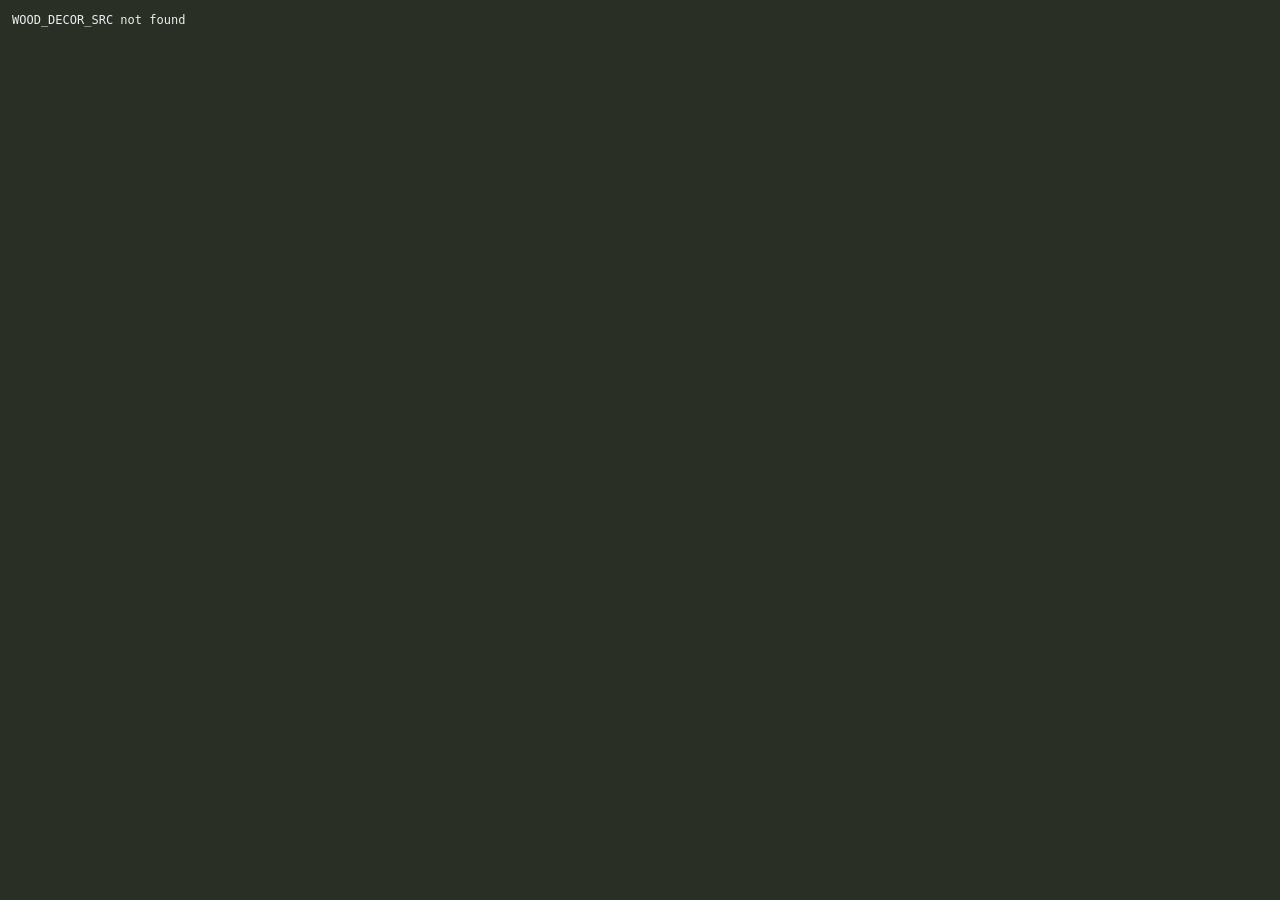
<file: wood_preview.html>
<!doctype html>
<meta charset="utf-8">
<title>wood sprites preview</title>
<style>
  body{background:#2a2f26;font:12px/1.4 monospace;color:#eee;margin:12px}
  h2{color:#ffd;border-bottom:1px solid #556;padding:4px 0;margin:14px 0 8px}
  .cell{display:inline-block;margin:5px;padding:4px;background:#1c201a;border-radius:4px;vertical-align:top;text-align:center}
  .sw{display:inline-block;vertical-align:bottom;position:relative;overflow:hidden;border:1px solid #000}
  .grass{background:#4d6b38}
  .dark{background:#202020}
  .lab{color:#9fd08a;margin-top:3px;white-space:nowrap}
</style>
<div id="out">loading js/main.js ...</div>
<script>
var MAXSHOW = 150; /* 显示上限（等比缩小，不影响实际精灵） */

/* ===== 预览页自带算法实现（与 main.js 中 _woodSpriteEdgeClean / _woodExtractSprites 逻辑保持同步） =====
   说明：不从 main.js 抓取源码 eval 执行——若 main.js 被篡改，eval 会执行任意恶意代码。
   此处只从 main.js 提取纯数据（base64 字符串）并用 JSON.parse 解析，代码逻辑全部内置。 */

/* 对应 main.js _woodSpriteEdgeClean：毛刺腐蚀 + 边缘羽化 + 边缘色去污染 */
function edgeClean(cv){
  var w=cv.width,h=cv.height,g=cv.getContext('2d');
  var im=g.getImageData(0,0,w,h),d=im.data;
  var a=new Uint8Array(w*h),na=new Uint8Array(w*h),i,x,y,dx,dy;
  for(i=0;i<w*h;i++) a[i]=d[i*4+3];
  for(y=0;y<h;y++)for(x=0;x<w;x++){
    i=y*w+x;
    if(!a[i]){na[i]=0;continue;}
    var op=0;
    for(dy=-1;dy<=1;dy++)for(dx=-1;dx<=1;dx++){
      var xx=x+dx,yy=y+dy;
      if(xx<0||yy<0||xx>=w||yy>=h) continue;
      if(a[yy*w+xx])op++;
    }
    if(op<4){na[i]=0;continue;}
    na[i]=op>=9?255:Math.round(255*op/9);
  }
  for(y=0;y<h;y++)for(x=0;x<w;x++){
    i=y*w+x;
    var j=i*4;
    if(!na[i]){d[j+3]=0;continue;}
    if(na[i]<255){
      var sr=0,sg2=0,sb=0,sn=0;
      for(var ry=-3;ry<=3;ry++)for(var rx=-3;rx<=3;rx++){
        var qx=x+rx,qy=y+ry;
        if(qx<0||qy<0||qx>=w||qy>=h)continue;
        var qi=qy*w+qx;
        if(na[qi]===255){var qj=qi*4;sr+=d[qj];sg2+=d[qj+1];sb+=d[qj+2];sn++;}
      }
      if(sn){
        var t=0.7;
        d[j]=Math.round(d[j]*(1-t)+(sr/sn)*t);
        d[j+1]=Math.round(d[j+1]*(1-t)+(sg2/sn)*t);
        d[j+2]=Math.round(d[j+2]*(1-t)+(sb/sn)*t);
      }
    }
    d[j+3]=na[i];
  }
  g.putImageData(im,0,0);
}

/* 对应 main.js _woodExtractSprites：连通域分析提取精灵（pools 参数化，不依赖全局） */
function extractSprites(img,type,pools){
  var N=img.naturalWidth||512, M=img.naturalHeight||N;
  if(!N||!M) return;
  var cv=document.createElement('canvas'); cv.width=N; cv.height=M;
  var g=cv.getContext('2d'); g.drawImage(img,0,0);
  var data=g.getImageData(0,0,N,M).data;
  var total=N*M, i;
  var mask=new Uint8Array(total);
  var transCnt=0;
  for(i=0;i<total;i++){ if(data[i*4+3]<48) transCnt++; }
  if(transCnt>total*0.05){
    for(i=0;i<total;i++) mask[i]=data[i*4+3]>=48?1:0;
  } else {
    var c1=[data[0],data[1],data[2]];
    var c2=[data[4],data[5],data[6]];
    var dC=Math.abs(c1[0]-c2[0])+Math.abs(c1[1]-c2[1])+Math.abs(c1[2]-c2[2]);
    if(dC>20){
      var TH=55;
      for(i=0;i<total;i++){
        var r=data[i*4],gn=data[i*4+1],b=data[i*4+2];
        var d1=Math.abs(r-c1[0])+Math.abs(gn-c1[1])+Math.abs(b-c1[2]);
        var d2=Math.abs(r-c2[0])+Math.abs(gn-c2[1])+Math.abs(b-c2[2]);
        mask[i]=(d1<TH||d2<TH)?0:1;
      }
    } else {
      for(i=0;i<total;i++){
        var lum=0.299*data[i*4]+0.587*data[i*4+1]+0.114*data[i*4+2];
        mask[i]=lum<190?1:0;
      }
    }
  }
  var visited=new Uint8Array(total);
  var labels=new Int32Array(total);
  var nextLabel=0;
  var comps=[];
  var stk=new Int32Array(total*2); var sp=0;
  var sx,sy,x,y,idx,count,minX,maxX,minY,maxY;
  for(sy=0;sy<M;sy++){
    for(sx=0;sx<N;sx++){
      var si=sy*N+sx;
      if(mask[si]===0||visited[si]) continue;
      var label=++nextLabel;
      minX=maxX=sx; minY=maxY=sy; count=0; sp=0;
      stk[sp++]=sx; stk[sp++]=sy; visited[si]=1;
      while(sp>0){
        y=stk[--sp]; x=stk[--sp]; idx=y*N+x;
        count++;
        if(x<minX)minX=x; if(x>maxX)maxX=x;
        if(y<minY)minY=y; if(y>maxY)maxY=y;
        labels[idx]=label;
        if(x>0&&!visited[idx-1]&&mask[idx-1]){visited[idx-1]=1;stk[sp++]=x-1;stk[sp++]=y;}
        if(x<N-1&&!visited[idx+1]&&mask[idx+1]){visited[idx+1]=1;stk[sp++]=x+1;stk[sp++]=y;}
        if(y>0&&!visited[idx-N]&&mask[idx-N]){visited[idx-N]=1;stk[sp++]=x;stk[sp++]=y-1;}
        if(y<M-1&&!visited[idx+N]&&mask[idx+N]){visited[idx+N]=1;stk[sp++]=x;stk[sp++]=y+1;}
      }
      comps.push({label:label,minX:minX,maxX:maxX,minY:minY,maxY:maxY,count:count});
    }
  }
  var poolKey=(type==='daisy')?'flower':type;
  var pool=pools[poolKey];
  if(!pool) return;
  var maxDim=Math.max(N,M);
  for(var ci=0;ci<comps.length;ci++){
    var comp=comps[ci];
    if(comp.count<80) continue;
    var w=comp.maxX-comp.minX+1, h=comp.maxY-comp.minY+1;
    if(w<12||h<12) continue;
    if(comp.minX>maxDim*0.80 && comp.minY>maxDim*0.80) continue;
    if(w>8*h && comp.count<w*h*0.35) continue;
    var scv=document.createElement('canvas'); scv.width=w; scv.height=h;
    var sg=scv.getContext('2d');
    var sdata=sg.createImageData(w,h); var sd=sdata.data;
    var cx,cy,si2,di2;
    for(cy=comp.minY;cy<=comp.maxY;cy++){
      for(cx=comp.minX;cx<=comp.maxX;cx++){
        si2=(cy*N+cx)*4;
        di2=((cy-comp.minY)*w+(cx-comp.minX))*4;
        if(labels[cy*N+cx]===comp.label){
          sd[di2]=data[si2]; sd[di2+1]=data[si2+1]; sd[di2+2]=data[si2+2]; sd[di2+3]=255;
        }
      }
    }
    sg.putImageData(sdata,0,0);
    edgeClean(scv);
    pool.push({cv:scv,w:w,h:h,feetY:h});
  }
}

async function main(){
  var out = document.getElementById('out');
  var src = await (await fetch('js/main.js')).text();

  /* 1) 从 main.js 提取 _WOOD_DECOR_SRC 纯数据（base64 字符串），JSON.parse 解析，不执行任何代码 */
  var m = src.match(/const _WOOD_DECOR_SRC = \{([\s\S]*?)\n\};/);
  if(!m){ out.textContent='WOOD_DECOR_SRC not found'; return; }
  var WOOD_DECOR_SRC = {};
  var pairRe = /"(\w+)":\s*"([^"]*)"/g;
  var pm;
  while((pm = pairRe.exec(m[1]))){
    /* 值为 [data-uri] 纯文本（不含引号/反斜杠），构造 JSON 字符串校验解析 */
    try{ WOOD_DECOR_SRC[pm[1]] = JSON.parse('{"v":"'+pm[2]+'"}').v; }catch(e){ console.error('bad pair', pm[1]); }
  }
  if(!Object.keys(WOOD_DECOR_SRC).length){ out.textContent='WOOD_DECOR_SRC parse failed'; return; }

  /* 2) 内置提取逻辑（不经 eval 执行 main.js 源码） */
  var pools = { tree: [], stump: [], rock: [], flower: [] };

  /* 3) 逐张加载并提取 */
  out.textContent = '';
  var keys = Object.keys(WOOD_DECOR_SRC);
  var order = ['tree','stump','rock','flower'];
  var labeled = { tree: [], stump: [], rock: [], flower: [] };
  var done = 0;
  keys.forEach(function(key){
    var img = new Image();
    img.onload = function(){
      var poolKey = (key==='daisy')?'flower':key;
      var before = pools[poolKey] ? pools[poolKey].length : 0;
      try{ extractSprites(img, key, pools); }catch(e){ console.error(e); }
      var after = pools[poolKey] ? pools[poolKey].length : 0;
      for(var i=before;i<after;i++) labeled[poolKey].push({id: poolKey+'#'+i, s:pools[poolKey][i]});
      if(++done===keys.length) render();
    };
    img.onerror = function(){ if(++done===keys.length) render(); };
    img.src = WOOD_DECOR_SRC[key];
  });

  function render(){
    var total=0;
    order.forEach(function(poolKey){
      var list = labeled[poolKey];
      if(!list.length) return;
      var h = document.createElement('h2');
      h.textContent = poolKey + ' ('+list.length+')';
      out.appendChild(h);
      list.forEach(function(it, idx){
        total++;
        var s = it.s;
        var sc = Math.min(1, MAXSHOW/Math.max(s.w,s.h));
        var dw = Math.round(s.w*sc), dh = Math.round(s.h*sc);
        var cell = document.createElement('div'); cell.className='cell';
        /* 草地底 + 深色底 两块对照（检查浅色/深色毛边） */
        ['grass','dark'].forEach(function(bg){
          var sw = document.createElement('span'); sw.className='sw '+bg;
          sw.style.width=dw+'px'; sw.style.height=dh+'px';
          var cv=document.createElement('canvas'); cv.width=dw; cv.height=dh;
          var g=cv.getContext('2d'); g.imageSmoothingEnabled=true;
          g.drawImage(s.cv,0,0,dw,dh);
          sw.appendChild(cv); cell.appendChild(sw);
        });
        var lab=document.createElement('div'); lab.className='lab';
        lab.textContent = it.id+' '+s.w+'x'+s.h;
        cell.appendChild(lab);
        out.appendChild(cell);
      });
    });
    var t=document.createElement('h2'); t.textContent='TOTAL '+total+' sprites';
    out.insertBefore(t, out.firstChild);
  }
}
main();
</script>
</file>
